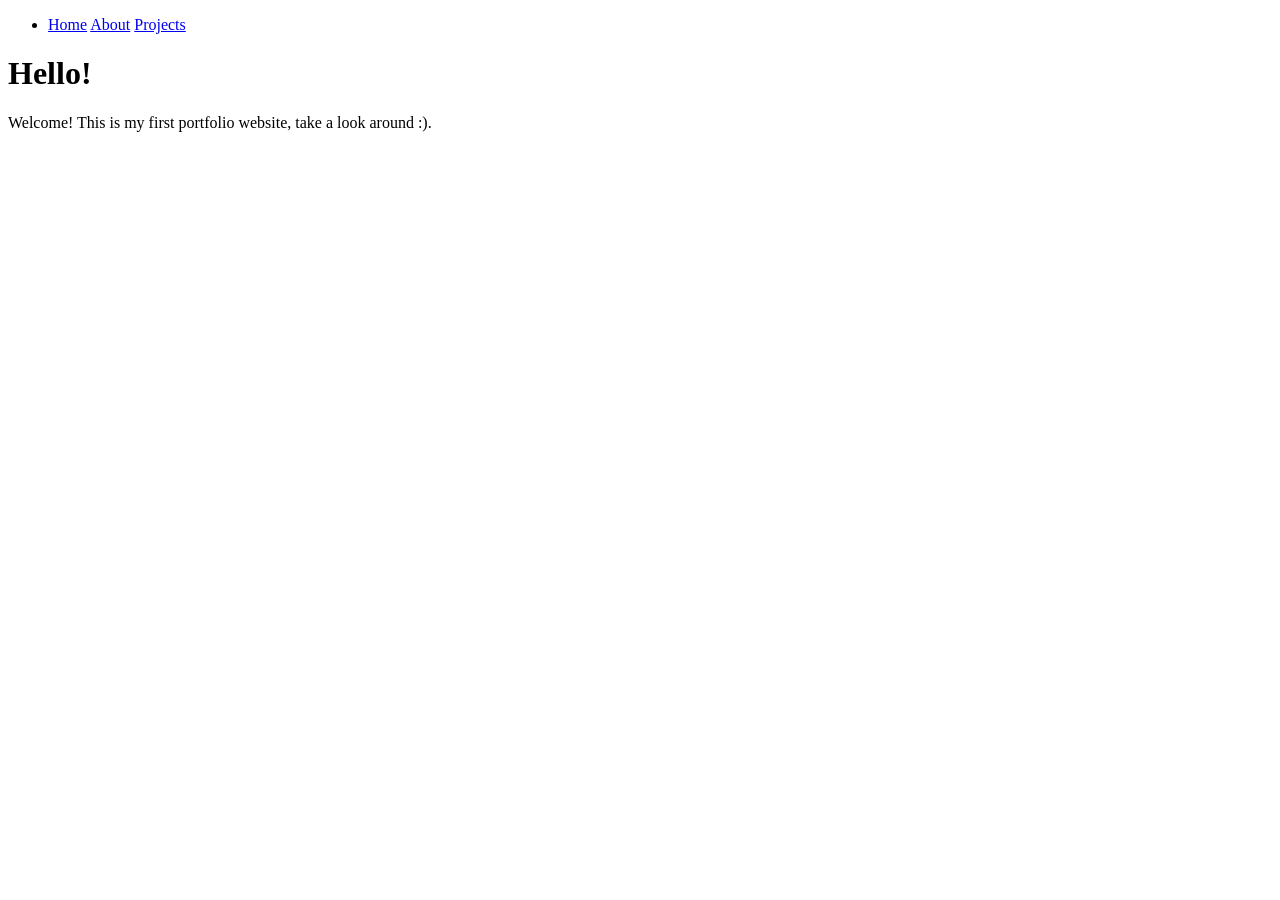
<file: index.html>
<!DOCTYPE html>
<html>
  <head>
    <title>Chloe Drewett - Online Portfolio</title>
  </head>
  <body>
    <ul>
      <li>
        <a href="index.html">Home</a>
        <a href="about.html">About</a>
        <a href="projects.html">Projects</a>
      </li>
    </ul>
    <h1>Hello!</h1>
    <p>Welcome! This is my first portfolio website, take a look around :).</p>
  </body>
</html>
</file>
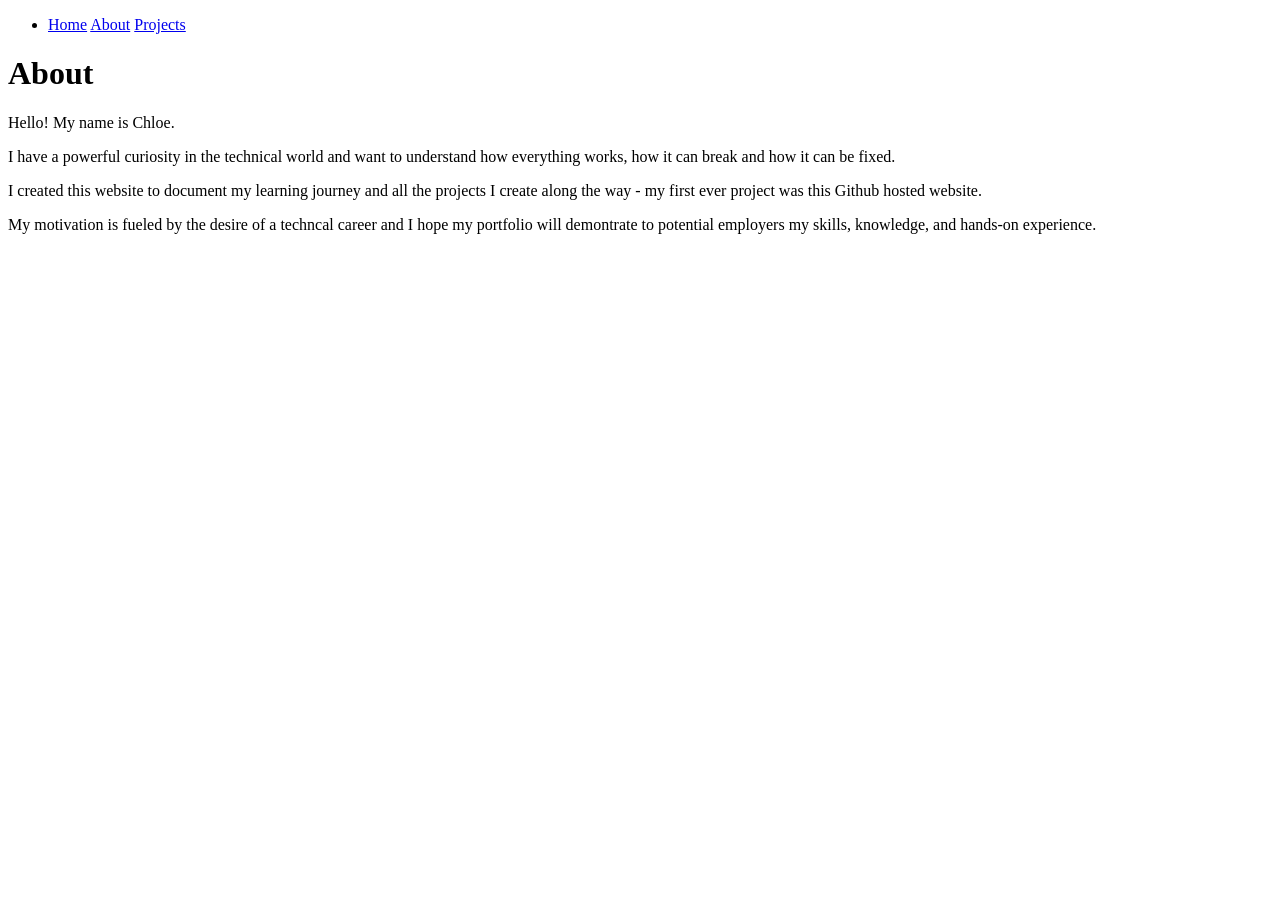
<file: about.html>
<!DOCTYPE html>
<html>
  <head>
    <title>Chloe Drewett - About</title>
  </head>
  <body>
    <ul>
      <li>
        <a href="index.html">Home</a>
        <a href="about.html">About</a>
        <a href="projects.html">Projects</a>
      </li>
    </ul>
    <h1>About</h1>
    <p>Hello! My name is Chloe.</p>
    <p>I have a powerful curiosity in the technical world and want to understand how everything works, how it can break and how it can be fixed.</p>
    <p>I created this website to document my learning journey and all the projects I create along the way - my first ever project was this Github hosted website.</p>
    <p>My motivation is fueled by the desire of a techncal career and I hope my portfolio will demontrate to potential employers my skills, knowledge, and hands-on experience.</p>
  </body>
</html>
</file>
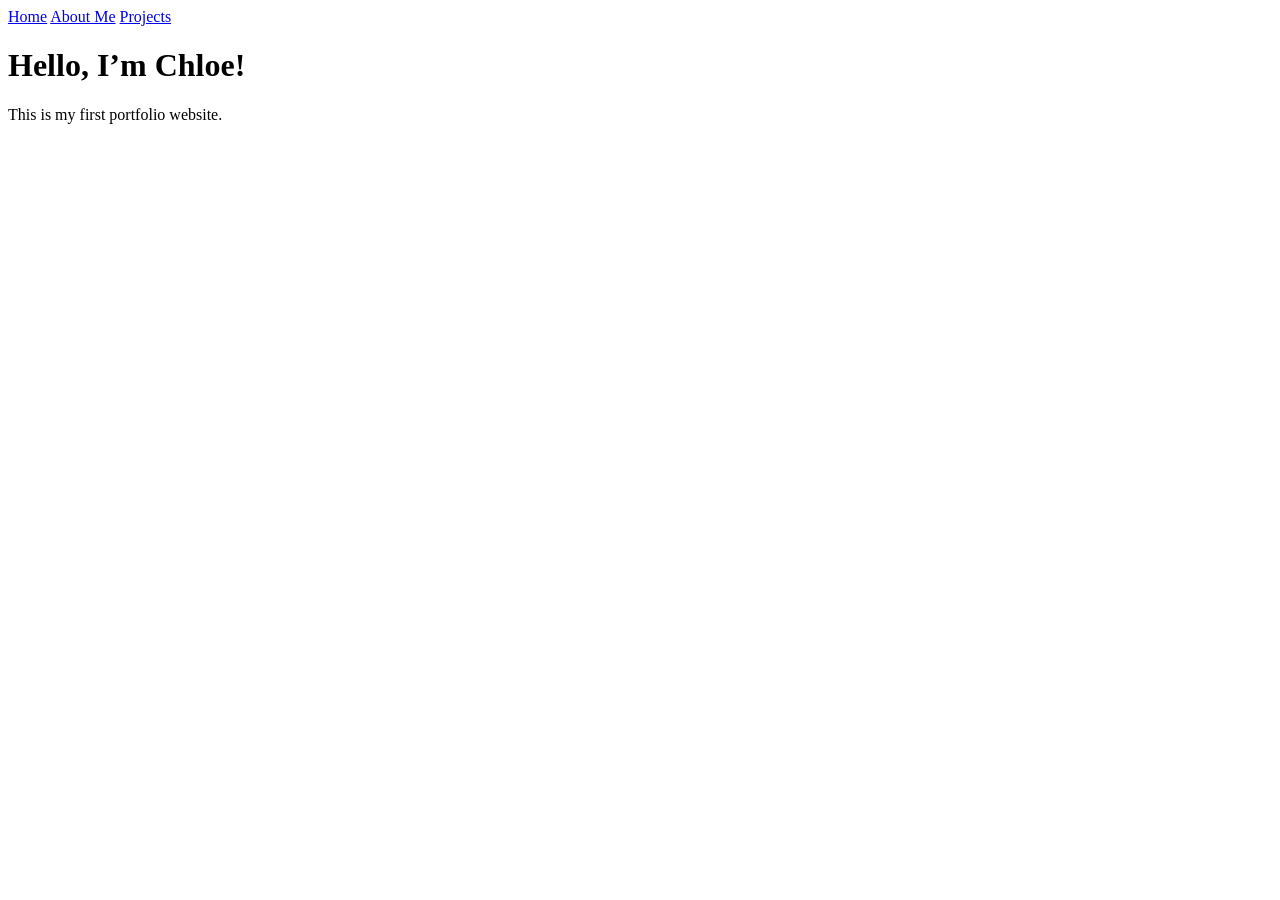
<file: home.html>
<!DOCTYPE html>
<html>
  <head>
    <title>Chloe Drewett - Online Portfolio</title>
  </head>
  <body>
    <a href="home.html">Home</a>
    <a href="about.html">About Me</a>
    <a href="projects.html">Projects</a>
    <h1>Hello, I’m Chloe!</h1>
    <p>This is my first portfolio website.</p>
  </body>
</html>
</file>
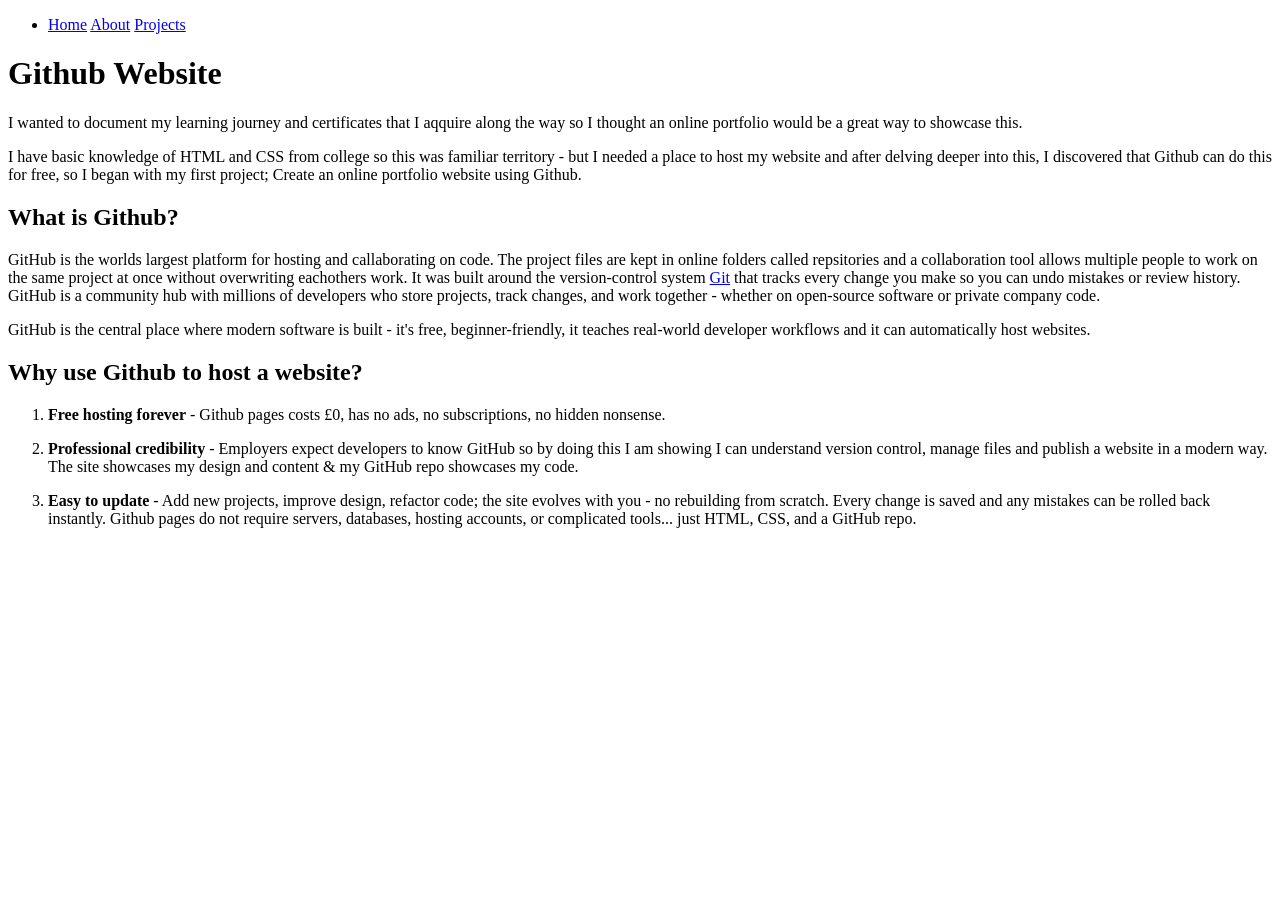
<file: project_github_website.html>
<!DOCTYPE HTML>
<html>
  <head>
    <title>Chloe Drewett - Project: Github Website</title>
  </head>
  <body>
    <ul>
      <li>
        <a href="index.html">Home</a>
        <a href="about.html">About</a>
        <a href="projects.html">Projects</a>
      </li>
    </ul>
    <h1>Github Website</h1>
    <p>I wanted to document my learning journey and certificates that I aqquire along the way so I thought an online portfolio would be a great way to showcase this.</p>
    <p>I have basic knowledge of HTML and CSS from college so this was familiar territory - but I needed a place to host my website and after delving deeper into this, I discovered that Github can do this for free, so I began with my first project; Create an online portfolio website using Github. </p>

    <h2>What is Github?</h2>
    <p>GitHub is the worlds largest platform for hosting and callaborating on code. The project files are kept in online folders called repsitories and a collaboration tool allows multiple people to work on the same project at once without overwriting eachothers work. It was built around the version-control system <a href="https://git-scm.com/book/en/v2/Getting-Started-What-is-Git%3F" target="_blank" rel="noopener noreferrer">Git</a> that tracks every change you make so you can undo mistakes or review history. GitHub is a community hub with millions of developers who store projects, track changes, and work together - whether on open-source software or private company code.</p>
    <p>GitHub is the central place where modern software is built - it's free, beginner-friendly, it teaches real-world developer workflows and it can automatically host websites.</p>
    
    <h2>Why use Github to host a website?</h2>
    <ol>
      <li>
        <p><b>Free hosting forever</b> - Github pages costs £0, has no ads, no subscriptions, no hidden nonsense.</p>
      </li>
      <li>
        <p><b>Professional credibility</b> - Employers expect developers to know GitHub so by doing this I am showing I can understand version control, manage files and publish a website in a modern way. The site showcases my design and content & my GitHub repo showcases my code.</p>
      </li>
      <li>
        <p><b>Easy to update</b> - Add new projects, improve design, refactor code; the site evolves with you - no rebuilding from scratch. Every change is saved and any mistakes can be rolled back instantly. Github pages do not require servers, databases, hosting accounts, or complicated tools... just HTML, CSS, and a GitHub repo.</p>
      </li>
    </ol>
  </body>
</html>
</file>
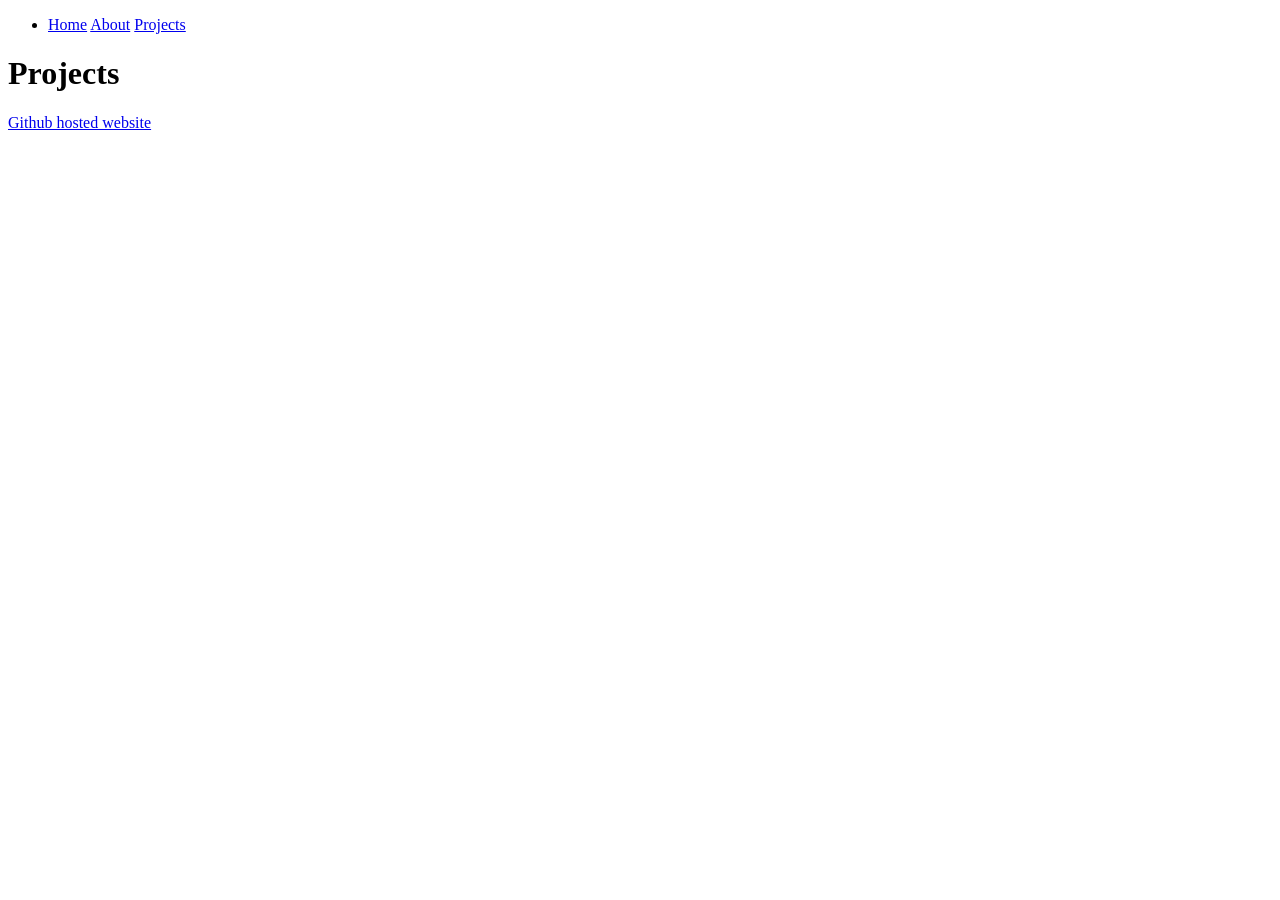
<file: projects.html>
<!DOCTYPE html>
<html>
  <head>
    <title>Chloe Drewett - Projects</title>
  </head>
  <body>
    <ul>
      <li>
        <a href="index.html">Home</a>
        <a href="about.html">About</a>
        <a href="projects.html">Projects</a>
      </li>
    </ul>
    <h1>Projects</h1>
    <a href="project_github_website.html">Github hosted website</a>
  </body>
</html>
</file>
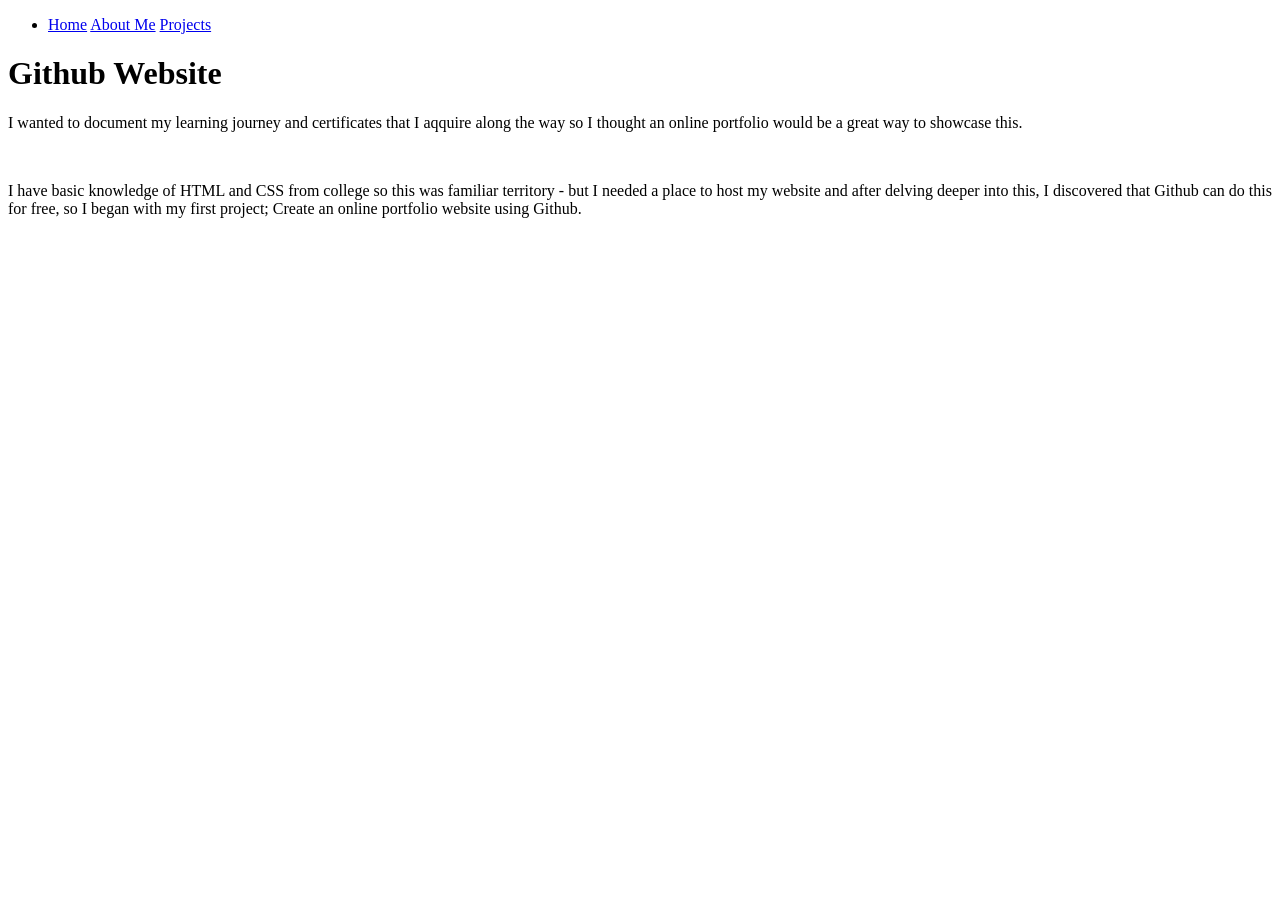
<file: project_list/github_website.html>
<!DOCTYPE HTML>
<html>
  <head>
    <title>Chloe Drewett - Project: Github Website</title>
  </head>
  <body>
    <ul>
      <li>
        <a href="index.html">Home</a>
        <a href="about.html">About Me</a>
        <a href="projects.html">Projects</a>
      </li>
    </ul>
    <h1>Github Website</h1>
    <p>I wanted to document my learning journey and certificates that I aqquire along the way so I thought an online portfolio would be a great way to showcase this.</p>
    </br>
    <p>I have basic knowledge of HTML and CSS from college so this was familiar territory - but I needed a place to host my website and after delving deeper into this, I discovered that Github can do this for free, so I began with my first project; Create an online portfolio website using Github. </p>
  </body>
</html>
</file>
